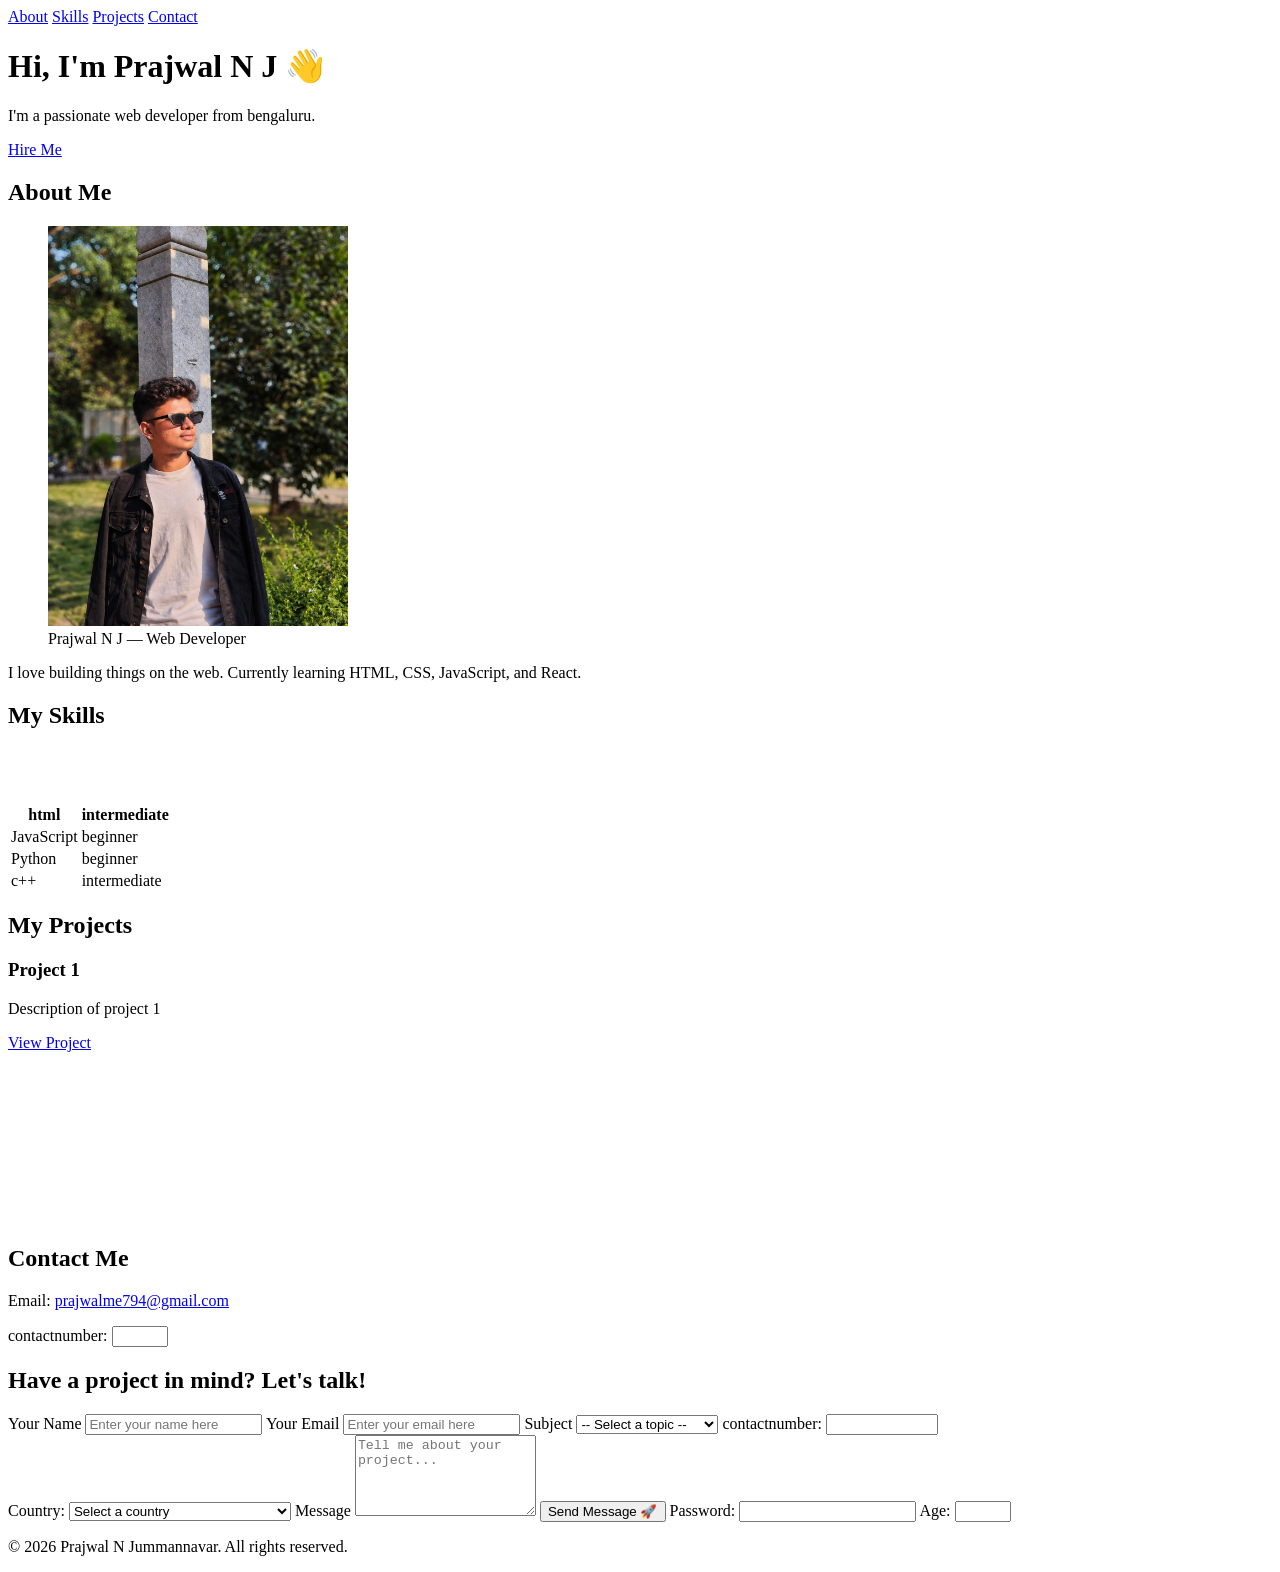
<file: index.html>
<!DOCTYPE html>
<html lang="en">
<head>
    <meta charset="UTF-8">
    <meta name="viewport" content="width=device-width, initial-scale=1.0">
    <!-- SEO Meta Tags -->
    <meta name="description" content="Full stack developer specializing in React, Node.js, and modern web technologies. Available for freelance projects and collaborations.">
    <meta name="keywords" content="Prajwal N J, Portfolio, Web Developer, React, Node.js, JavaScript, HTML, CSS, Freelance Developer">
    <meta name="author" content="Prajwal N J">
    <title>My Portfolio | Prajwal N J</title>
    <!-- Open Graph Meta Tags for Social Media Sharing -->
    <meta property="og:title" content="My Portfolio | Prajwal N J">
    <meta property="og:description" content="Full stack developer specializing in React, Node.js, and modern web technologies. Available for freelance projects and collaborations.">
    <meta property="og:image" content="images/profile.jpg">
    <meta property="og:url" content="[Your Portfolio URL]">
    <meta property="og:type" content="website">
    <!-- Twitter Card Meta Tags -->
    <meta name="twitter:card" content="summary_large_image">
    <meta name="twitter:title" content="My Portfolio | Prajwal N J">
    <meta name="twitter:description" content="Full stack developer specializing in React, Node.js, and modern web technologies. Available for freelance projects and collaborations.">
    <meta name="twitter:image" content="images/profile.jpg">
    <!--Favicon-->
    <link rel="icon" type="image/png" href="images/favicon.png" alt="Favicon">
</head>
<body>
 
    <!-- NAVIGATION -->
    <nav>
        <a href="#about">About</a>
        <a href="#skills">Skills</a>
        <a href="#projects">Projects</a>
        <a href="#contact">Contact</a>
    </nav>
 
    <!-- HERO SECTION -->
    <header>
        <h1>Hi, I'm Prajwal N J 👋</h1>
        <p>I'm a passionate web developer from bengaluru.</p>
        <a href="#contact">Hire Me</a>
    </header>
 
    <!-- ABOUT SECTION -->
    <section id="about">
        <h2>About Me</h2>
        <figure class="profile-figure">
                    <img src="images/image.jpeg" alt="Prajwal N J profile photo" width="300">
                    <figcaption>Prajwal N J — Web Developer</figcaption>
                </figure>
        <p>I love building things on the web. Currently learning HTML, CSS,
           JavaScript, and React.</p>
    </section>
 
    <!-- SKILLS SECTION -->
    <section id="skills">
        <h2>My Skills</h2>
        <table>
    <thead>
        <tr>
            <th>html</th>
            <th>intermediate</th>
            
        </tr>
    </thead>
    <br>
        <tr>
            <td>JavaScript</td>
            <td>beginner</td>
        </tr>
        <br>
        <tr>
            <td>Python</td>
            <td>beginner</td>
        </tr>
        <br>
        <tr>
            <td>c++</td>
            <td>intermediate</td>
        </tr>
    </tbody>
</table>
    </section>

    <!-- PROJECTS SECTION -->
    <section id="projects">
        <h2>My Projects</h2>
        <div class="project-card">
            <h3>Project 1</h3>
            <p>Description of project 1</p>
            <a href="#">View Project</a>
        </div>
        <!--Embed YouTube Video (iframe)-->
            <iframe width="300" height="169" src="https://www.youtube.com/embed/tqjJrXd27m4" title="YouTube video player" frameborder="0" allowfullscreen sandbox="allow-same-origin allow-scripts"></iframe>
    </section>
 
    <!-- CONTACT SECTION -->
    <section id="contact">
        <h2>Contact Me</h2>
        <p>Email: <a href="mailto:prajwalme794@gmail.com">prajwalme794@gmail.com</a></p>
    <label for="contactnumber">contactnumber:</label>
    <input type="number" id="contactnumber" name="contactnumber" min="18" max="100">
    </section> 

<section id="contact">
    <h1>Have a project in mind? Let's talk!</h1>
 
    <form action="#" method="POST">
        <label for="name">Your Name</label>
        <input type="text" id="name" name="name"
               placeholder="Enter your name here" required>
 
        <label for="email">Your Email</label>
        <input type="email" id="email" name="email"
               placeholder="Enter your email here" required>
               <label for="subject">Subject</label>
        <select id="subject" name="subject">
            <option value="">-- Select a topic --</option>
            <option value="hire">I want to hire you</option>
            <option value="collab">I want to collaborate</option>
            <option value="other">Other</option>
        </select>
             <!-- Number Input -->
    <label for="contactnumber">contactnumber:</label>
    <input type="number" id="contactnumber" name="contactnumber" min="1000000000" max="9999999999">
    </section> 

<label for="country">Country:</label>
        <select name="country" id="country">
  <option value="" disabled selected>Select a country</option>
  <option value="af">Afghanistan</option>
  <option value="al">Albania</option>
  <option value="dz">Algeria</option>
  <option value="ad">Andorra</option>
  <option value="ao">Angola</option>
  <option value="ag">Antigua and Barbuda</option>
  <option value="ar">Argentina</option>
  <option value="am">Armenia</option>
  <option value="au">Australia</option>
  <option value="at">Austria</option>
  <option value="az">Azerbaijan</option>
  <option value="bs">Bahamas</option>
  <option value="bh">Bahrain</option>
  <option value="bd">Bangladesh</option>
  <option value="bb">Barbados</option>
  <option value="by">Belarus</option>
  <option value="be">Belgium</option>
  <option value="bz">Belize</option>
  <option value="bj">Benin</option>
  <option value="bt">Bhutan</option>
  <option value="bo">Bolivia</option>
  <option value="ba">Bosnia and Herzegovina</option>
  <option value="bw">Botswana</option>
  <option value="br">Brazil</option>
  <option value="bn">Brunei</option>
  <option value="bg">Bulgaria</option>
  <option value="bf">Burkina Faso</option>
  <option value="bi">Burundi</option>
  <option value="cv">Cabo Verde</option>
  <option value="kh">Cambodia</option>
  <option value="cm">Cameroon</option>
  <option value="ca">Canada</option>
  <option value="cf">Central African Republic</option>
  <option value="td">Chad</option>
  <option value="cl">Chile</option>
  <option value="cn">China</option>
  <option value="co">Colombia</option>
  <option value="km">Comoros</option>
  <option value="cg">Congo</option>
  <option value="cd">Congo (DRC)</option>
  <option value="cr">Costa Rica</option>
  <option value="hr">Croatia</option>
  <option value="cu">Cuba</option>
  <option value="cy">Cyprus</option>
  <option value="cz">Czech Republic</option>
  <option value="dk">Denmark</option>
  <option value="dj">Djibouti</option>
  <option value="dm">Dominica</option>
  <option value="do">Dominican Republic</option>
  <option value="ec">Ecuador</option>
  <option value="eg">Egypt</option>
  <option value="sv">El Salvador</option>
  <option value="gq">Equatorial Guinea</option>
  <option value="er">Eritrea</option>
  <option value="ee">Estonia</option>
  <option value="sz">Eswatini</option>
  <option value="et">Ethiopia</option>
  <option value="fj">Fiji</option>
  <option value="fi">Finland</option>
  <option value="fr">France</option>
  <option value="ga">Gabon</option>
  <option value="gm">Gambia</option>
  <option value="ge">Georgia</option>
  <option value="de">Germany</option>
  <option value="gh">Ghana</option>
  <option value="gr">Greece</option>
  <option value="gd">Grenada</option>
  <option value="gt">Guatemala</option>
  <option value="gn">Guinea</option>
  <option value="gw">Guinea-Bissau</option>
  <option value="gy">Guyana</option>
  <option value="ht">Haiti</option>
  <option value="hn">Honduras</option>
  <option value="hu">Hungary</option>
  <option value="is">Iceland</option>
  <option value="in">India</option>
  <option value="id">Indonesia</option>
  <option value="ir">Iran</option>
  <option value="iq">Iraq</option>
  <option value="ie">Ireland</option>
  <option value="il">Israel</option>
  <option value="it">Italy</option>
  <option value="jm">Jamaica</option>
  <option value="jp">Japan</option>
  <option value="jo">Jordan</option>
  <option value="kz">Kazakhstan</option>
  <option value="ke">Kenya</option>
  <option value="ki">Kiribati</option>
  <option value="kp">North Korea</option>
  <option value="kr">South Korea</option>
  <option value="kw">Kuwait</option>
  <option value="kg">Kyrgyzstan</option>
  <option value="la">Laos</option>
  <option value="lv">Latvia</option>
  <option value="lb">Lebanon</option>
  <option value="ls">Lesotho</option>
  <option value="lr">Liberia</option>
  <option value="ly">Libya</option>
  <option value="li">Liechtenstein</option>
  <option value="lt">Lithuania</option>
  <option value="lu">Luxembourg</option>
  <option value="mg">Madagascar</option>
  <option value="mw">Malawi</option>
  <option value="my">Malaysia</option>
  <option value="mv">Maldives</option>
  <option value="ml">Mali</option>
  <option value="mt">Malta</option>
  <option value="mh">Marshall Islands</option>
  <option value="mr">Mauritania</option>
  <option value="mu">Mauritius</option>
  <option value="mx">Mexico</option>
  <option value="fm">Micronesia</option>
  <option value="md">Moldova</option>
  <option value="mc">Monaco</option>
  <option value="mn">Mongolia</option>
  <option value="me">Montenegro</option>
  <option value="ma">Morocco</option>
  <option value="mz">Mozambique</option>
  <option value="mm">Myanmar</option>
  <option value="na">Namibia</option>
  <option value="nr">Nauru</option>
  <option value="np">Nepal</option>
  <option value="nl">Netherlands</option>
  <option value="nz">New Zealand</option>
  <option value="ni">Nicaragua</option>
  <option value="ne">Niger</option>
  <option value="ng">Nigeria</option>
  <option value="mk">North Macedonia</option>
  <option value="no">Norway</option>
  <option value="om">Oman</option>
  <option value="pk">Pakistan</option>
  <option value="pw">Palau</option>
  <option value="ps">Palestine</option>
  <option value="pa">Panama</option>
  <option value="pg">Papua New Guinea</option>
  <option value="py">Paraguay</option>
  <option value="pe">Peru</option>
  <option value="ph">Philippines</option>
  <option value="pl">Poland</option>
  <option value="pt">Portugal</option>
  <option value="qa">Qatar</option>
  <option value="ro">Romania</option>
  <option value="ru">Russia</option>
  <option value="rw">Rwanda</option>
  <option value="kn">Saint Kitts and Nevis</option>
  <option value="lc">Saint Lucia</option>
  <option value="vc">Saint Vincent and the Grenadines</option>
  <option value="ws">Samoa</option>
  <option value="sm">San Marino</option>
  <option value="st">Sao Tome and Principe</option>
  <option value="sa">Saudi Arabia</option>
  <option value="sn">Senegal</option>
  <option value="rs">Serbia</option>
  <option value="sc">Seychelles</option>
  <option value="sl">Sierra Leone</option>
  <option value="sg">Singapore</option>
  <option value="sk">Slovakia</option>
  <option value="si">Slovenia</option>
  <option value="sb">Solomon Islands</option>
  <option value="so">Somalia</option>
  <option value="za">South Africa</option>
  <option value="ss">South Sudan</option>
  <option value="es">Spain</option>
  <option value="lk">Sri Lanka</option>
  <option value="sd">Sudan</option>
  <option value="sr">Suriname</option>
  <option value="se">Sweden</option>
  <option value="ch">Switzerland</option>
  <option value="sy">Syria</option>
  <option value="tw">Taiwan</option>
  <option value="tj">Tajikistan</option>
  <option value="tz">Tanzania</option>
  <option value="th">Thailand</option>
  <option value="tl">Timor-Leste</option>
  <option value="tg">Togo</option>
  <option value="to">Tonga</option>
  <option value="tt">Trinidad and Tobago</option>
  <option value="tn">Tunisia</option>
  <option value="tr">Turkey</option>
  <option value="tm">Turkmenistan</option>
  <option value="tv">Tuvalu</option>
  <option value="ug">Uganda</option>
  <option value="ua">Ukraine</option>
  <option value="ae">United Arab Emirates</option>
  <option value="uk">United Kingdom</option>
  <option value="us">United States</option>
  <option value="uy">Uruguay</option>
  <option value="uz">Uzbekistan</option>
  <option value="vu">Vanuatu</option>
  <option value="va">Vatican City</option>
  <option value="ve">Venezuela</option>
  <option value="vn">Vietnam</option>
  <option value="ye">Yemen</option>
  <option value="zm">Zambia</option>
  <option value="zw">Zimbabwe</option>
</select>
 
        <label for="message">Message</label>
        <textarea id="message" name="message" rows="5"
                  placeholder="Tell me about your project..." required></textarea>
 
        <button type="submit">Send Message 🚀</button>
         <label for="password">Password:</label>
    <input type="password" id="password" name="password" minlength="8">
 
    <!-- Number Input -->
    <label for="age">Age:</label>
    <input type="number" id="age" name="age" min="18" max="100">
    </form>
</section>
 
    <!-- FOOTER -->
    <footer>
        <p>&copy; 2026 Prajwal N Jummannavar. All rights reserved.</p>
    </footer>
 
</body>
</html>
</file>
